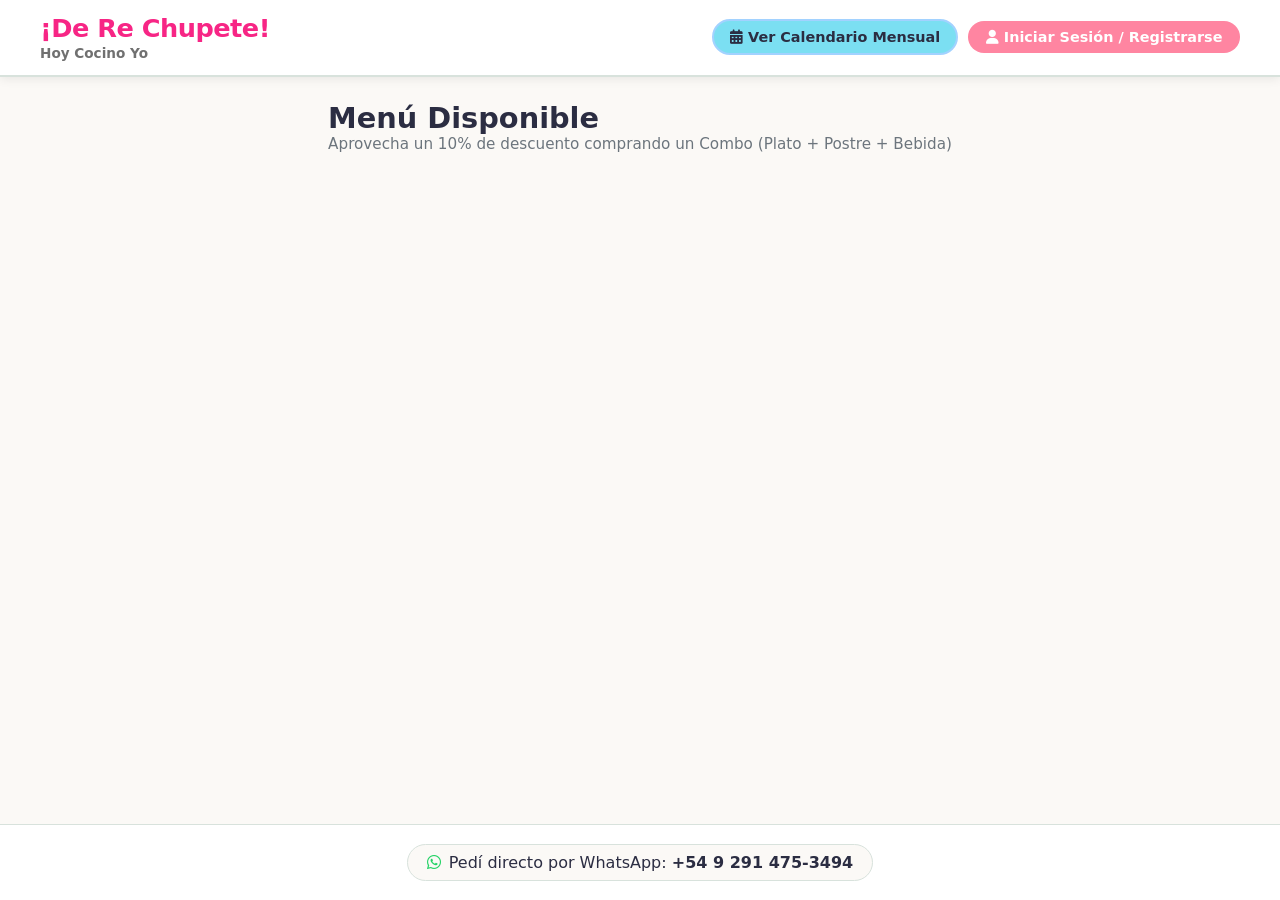
<file: hoy cocino yo/index.html>
<!DOCTYPE html>
<html lang="es">
<head>
  <meta charset="UTF-8">
  <meta name="viewport" content="width=device-width, initial-scale=1.0">
  <title>¡De Re Chupete! | Hoy Cocino Yo</title>
  <link rel="stylesheet" href="styles.css">
  <link rel="stylesheet" href="https://cdnjs.cloudflare.com/ajax/libs/font-awesome/6.4.0/css/all.min.css">
</head>
<body>

  <header class="header">
    <div class="header-container">
      <div class="logo">
        <h1>¡De Re Chupete!</h1>
        <span>Hoy Cocino Yo</span>
      </div>
      <div class="header-actions">
        <button class="btn-cal-toggle" onclick="openCalendarModal()">
          <i class="fa-solid fa-calendar-days"></i> Ver Calendario Mensual
        </button>
        <div id="user-header-status">
          <button class="btn-login" onclick="toggleAuthModal('login')">
            <i class="fa-solid fa-user"></i> Iniciar Sesión / Registrarse
          </button>
        </div>
      </div>
    </div>
  </header>

  <main class="main-content">
    
    <!-- SECCIÓN PRIVADA PARA EL CLIENTE REGISTRADO / LOGUEADO -->
    <div class="card" id="user-history-panel" style="display:none; padding:1.2rem; margin-bottom:1.5rem;">
      <div style="display:flex; justify-content:space-between; align-items:center; flex-wrap:wrap; gap:10px;">
        <h3 style="color:var(--jojo-pink-dark);">
          <i class="fa-solid fa-clock-rotate-left"></i> Mis Pedidos Realizados
        </h3>
        <div>
          <button class="btn-admin" onclick="logoutUser()">Cerrar Sesión</button>
          <button class="btn-login" style="background-color:#e63946;" onclick="confirmarBorrarCuenta()">Borrar Mi Cuenta</button>
        </div>
      </div>
      <div id="mis-pedidos-lista" style="margin-top:1rem;"></div>
    </div>

    <div class="section-title">
      <h2>Menú Disponible</h2>
      <p>Aprovecha un 10% de descuento comprando un Combo (Plato + Postre + Bebida)</p>
    </div>

    <div style="display: flex; gap: 20px; align-items: flex-start; flex-wrap: wrap;">
      <div class="menu-grid" id="menu-grid-cliente" style="flex: 2; min-width: 300px;"></div>

      <div class="card" id="cart-box" style="flex: 1; min-width: 280px; padding: 1.2rem; display: none; position: sticky; top: 90px;">
        <h3 style="color: var(--jojo-pink-dark); margin-bottom: 0.8rem;">
          <i class="fa-solid fa-cart-shopping"></i> Tu Pedido
        </h3>
        <div id="cart-items-container"></div>
      </div>
    </div>
  </main>

  <div id="calendar-modal" class="modal-backdrop">
    <div class="modal-content">
      <div class="modal-header">
        <h3><i class="fa-solid fa-calendar-week"></i> Menú Programado del Mes</h3>
        <button class="close-btn" onclick="closeCalendarModal()">&times;</button>
      </div>
      <p style="font-size:0.85rem; color:#6c757d;">Consulta la disponibilidad de platillos para los próximos días.</p>
      
      <div class="full-calendar-grid" id="calendar-grid-container"></div>
    </div>
  </div>

  <div id="auth-modal" class="modal-backdrop">
    <div class="modal-content" style="max-width: 420px;">
      <div class="modal-header">
        <div style="display:flex; gap:10px;">
          <button id="tab-login-btn" onclick="switchAuthTab('login')" class="btn-admin" style="padding:0.3rem 0.8rem;">Iniciar Sesión</button>
          <button id="tab-register-btn" onclick="switchAuthTab('register')" class="btn-cal-toggle" style="padding:0.3rem 0.8rem;">Registrarse</button>
        </div>
        <button class="close-btn" onclick="toggleAuthModal()">&times;</button>
      </div>

      <form id="form-login" onsubmit="handleLoginEmail(event)" style="margin-top:10px;">
        <div class="form-group">
          <label>Correo Electrónico:</label>
          <input type="email" id="login-email" required placeholder="correo@ejemplo.com">
        </div>
        <div class="form-group">
          <label>Contraseña:</label>
          <input type="password" id="login-pass" required placeholder="******">
        </div>
        <button type="submit" class="btn-order">Ingresar</button>
      </form>

      <form id="form-register" onsubmit="handleRegisterUser(event)" style="display:none; margin-top:10px;">
        <div style="display:grid; grid-template-columns: 1fr 1fr; gap:10px;">
          <div class="form-group">
            <label>Nombre:</label>
            <input type="text" id="reg-nombre" required placeholder="Nombre">
          </div>
          <div class="form-group">
            <label>Apellido:</label>
            <input type="text" id="reg-apellido" required placeholder="Apellido">
          </div>
        </div>
        <div class="form-group">
          <label>DNI:</label>
          <input type="text" id="reg-dni" required placeholder="DNI">
        </div>
        <div class="form-group">
          <label>Correo Electrónico:</label>
          <input type="email" id="reg-email" required placeholder="correo@ejemplo.com">
        </div>
        <div class="form-group">
          <label>Contraseña:</label>
          <input type="password" id="reg-pass" required placeholder="******">
        </div>
        <div style="display:grid; grid-template-columns: 1fr 1fr; gap:10px;">
          <div class="form-group">
            <label>Localidad:</label>
            <input type="text" id="reg-localidad" value="Bahía Blanca">
          </div>
          <div class="form-group">
            <label>Teléfono:</label>
            <input type="text" id="reg-telefono" placeholder="291...">
          </div>
        </div>
        <button type="submit" class="btn-order">Crear Cuenta</button>
      </form>

    </div>
  </div>

  <footer class="footer">
    <div class="whatsapp-box">
      <i class="fa-brands fa-whatsapp" style="color:#25d366;"></i>
      <span>Pedí directo por WhatsApp: <strong>+54 9 291 475-3494</strong></span>
    </div>
  </footer>

  <script src="app.js"></script>
  <script>
    let productosGlobal = [];

    document.addEventListener('DOMContentLoaded', () => {
      checkActiveUser();
      renderCliente();
    });

    function checkActiveUser() {
      const userRaw = localStorage.getItem('currentUser');
      const headerBox = document.getElementById('user-header-status');
      const historyPanel = document.getElementById('user-history-panel');
      
      if (userRaw) {
        const user = JSON.parse(userRaw);
        if (user.rol === 'admin') {
          headerBox.innerHTML = `
            <a href="admin.html" class="btn-admin" style="text-decoration:none;">
              <i class="fa-solid fa-screwdriver-wrench"></i> Panel Admin
            </a>
            <button class="btn-login" onclick="logoutUser()" style="background-color:#e63946; margin-left:5px;">Salir</button>
          `;
          historyPanel.style.display = 'none';
        } else {
          headerBox.innerHTML = `
            <span style="font-size:0.9rem; font-weight:bold; margin-right:8px; color:var(--jojo-pink-dark);">Hola, ${user.nombre}!</span>
            <button class="btn-login" onclick="logoutUser()" style="background-color:#e63946;">Salir</button>
          `;
          historyPanel.style.display = 'block';
          cargarMisPedidos(user.id_cliente);
        }
      } else {
        headerBox.innerHTML = `
          <button class="btn-login" onclick="toggleAuthModal('login')">
            <i class="fa-solid fa-user"></i> Iniciar Sesión / Registrarse
          </button>
        `;
        historyPanel.style.display = 'none';
      }
    }

    async function cargarMisPedidos(id_cliente) {
      const res = await fetch(`api.php?action=get_mis_pedidos&id_cliente=${id_cliente}`);
      const data = await res.json();
      const container = document.getElementById('mis-pedidos-lista');

      if (!data.data || data.data.length === 0) {
        container.innerHTML = '<p style="font-size:0.85rem; color:#777;">Aún no realizaste ningún pedido.</p>';
        return;
      }

      let html = '';
      data.data.forEach(p => {
        const fecha = new Date(p.fecha_hora).toLocaleDateString('es-AR', { day:'2-digit', month:'2-digit', hour:'2-digit', minute:'2-digit' });
        html += `
          <div style="display:flex; justify-content:space-between; align-items:center; padding:0.6rem; border-bottom:1px solid var(--jojo-border); font-size:0.85rem;">
            <div>
              <strong>Pedido #${p.id_pedido}</strong> (${p.tipo_menu}) - <small style="color:#666;">${fecha}</small>
            </div>
            <div>
              <strong style="color:var(--jojo-pink-dark);">$${p.monto_total.toLocaleString('es-AR')}</strong>
              <span class="badge" style="margin-left:8px; background-color:var(--jojo-turquoise-pastel); color:var(--jojo-text-dark);">${p.estado}</span>
            </div>
          </div>
        `;
      });
      container.innerHTML = html;
    }

    async function confirmarBorrarCuenta() {
      const userRaw = localStorage.getItem('currentUser');
      if (!userRaw) return;
      const user = JSON.parse(userRaw);

      if (confirm(`¿Está seguro de que desea borrar la cuenta de ${user.nombre}? Se eliminarán sus registros.`)) {
        const res = await fetch('api.php?action=delete_cuenta', {
          method: 'POST',
          headers: { 'Content-Type': 'application/json' },
          body: JSON.stringify({ id_cliente: user.id_cliente })
        });
        const data = await res.json();
        if (data.status === 'success') {
          alert('Tu cuenta ha sido eliminada correctamente.');
          logoutUser();
        }
      }
    }

    function logoutUser() {
      localStorage.removeItem('currentUser');
      window.location.reload();
    }

    function openCalendarModal() {
      document.getElementById('calendar-modal').classList.add('active');
      renderFullMonthCalendar();
    }

    function closeCalendarModal() {
      document.getElementById('calendar-modal').classList.remove('active');
    }

    function toggleAuthModal(mode = 'login') {
      const modal = document.getElementById('auth-modal');
      modal.classList.toggle('active');
      if (modal.classList.contains('active')) switchAuthTab(mode);
    }

    function switchAuthTab(mode) {
      const fLogin = document.getElementById('form-login');
      const fReg = document.getElementById('form-register');
      const bLogin = document.getElementById('tab-login-btn');
      const bReg = document.getElementById('tab-register-btn');

      if (mode === 'login') {
        fLogin.style.display = 'block';
        fReg.style.display = 'none';
        bLogin.className = 'btn-admin';
        bReg.className = 'btn-cal-toggle';
      } else {
        fLogin.style.display = 'none';
        fReg.style.display = 'block';
        bLogin.className = 'btn-cal-toggle';
        bReg.className = 'btn-admin';
      }
    }

    async function handleLoginEmail(e) {
      e.preventDefault();
      const email = document.getElementById('login-email').value;
      const pass = document.getElementById('login-pass').value;

      const res = await fetch('api.php?action=login', {
        method: 'POST',
        headers: { 'Content-Type': 'application/json' },
        body: JSON.stringify({ email: email, password: pass })
      });

      const data = await res.json();
      if(data.status === 'success') {
        localStorage.setItem('currentUser', JSON.stringify(data.user));
        
        if (data.user.rol === 'admin') {
          alert('¡Bienvenido Administrador! Redirigiendo al panel...');
          window.location.href = 'admin.html';
        } else {
          alert(`¡Bienvenido/a, ${data.user.nombre}!`);
          toggleAuthModal();
          checkActiveUser();
        }
      } else {
        alert(data.message);
      }
    }

    async function handleRegisterUser(e) {
      e.preventDefault();
      const payload = {
        nombre: document.getElementById('reg-nombre').value,
        apellido: document.getElementById('reg-apellido').value,
        dni: document.getElementById('reg-dni').value,
        email: document.getElementById('reg-email').value,
        password: document.getElementById('reg-pass').value,
        localidad: document.getElementById('reg-localidad').value,
        telefono: document.getElementById('reg-telefono').value
      };

      const res = await fetch('api.php?action=register', {
        method: 'POST',
        headers: { 'Content-Type': 'application/json' },
        body: JSON.stringify(payload)
      });

      const data = await res.json();
      if(data.status === 'success') {
        localStorage.setItem('currentUser', JSON.stringify(data.user));
        alert('¡Registro exitoso!');
        toggleAuthModal();
        checkActiveUser();
      } else {
        alert(data.message);
      }
    }

    async function renderCliente() {
      productosGlobal = await cargarViandas('');
      const grid = document.getElementById('menu-grid-cliente');
      if (!productosGlobal) return;

      const postreSelectable = productosGlobal.find(p => p.badge === 'Postre' && p.stock > 0);
      const bebidaSelectable = productosGlobal.find(p => p.badge === 'Bebida' && p.stock > 0);

      let html = '';
      productosGlobal.forEach(v => {
        if (!v.available) return;

        const sinStock = v.stock <= 0;
        const badgeStock = sinStock 
          ? `<span class="badge" style="background-color:#e63946;">SIN STOCK</span>`
          : `<span class="badge" style="background-color:#2a9d8f;">Stock: ${v.stock} un.</span>`;

        let agregadosHtml = '';
        if (v.badge === 'Plato Principal' && !sinStock) {
          agregadosHtml = `
            <div style="margin-top: 10px; padding-top: 8px; border-top: 1px dashed var(--jojo-border); font-size: 0.8rem;">
              <strong style="color: var(--jojo-text-dark); display:block; margin-bottom: 4px;">Opciones de Compra:</strong>
              
              <div style="display:flex; flex-direction:column; gap:6px;">
                <button class="btn-order" onclick='agregarAlCarrito(${JSON.stringify(v)})' style="padding:0.4rem; font-size:0.8rem;">
                  Añadir Plato ($${v.price.toLocaleString('es-AR')})
                </button>
                
                ${postreSelectable ? `
                  <button class="btn-admin" onclick='agregarAlCarrito(${JSON.stringify(v)}); agregarAlCarrito(${JSON.stringify(postreSelectable)});' style="padding:0.4rem; font-size:0.75rem;">
                    + Añadir ${postreSelectable.name} (+$${postreSelectable.price})
                  </button>
                ` : ''}

                ${bebidaSelectable ? `
                  <button class="btn-admin" onclick='agregarAlCarrito(${JSON.stringify(v)}); agregarAlCarrito(${JSON.stringify(bebidaSelectable)});' style="padding:0.4rem; font-size:0.75rem;">
                    + Añadir ${bebidaSelectable.name} (+$${bebidaSelectable.price})
                  </button>
                ` : ''}

                ${(postreSelectable && bebidaSelectable) ? `
                  <button class="btn-login" onclick='agregarComboDirecto(${JSON.stringify(v)}, ${JSON.stringify(postreSelectable)}, ${JSON.stringify(bebidaSelectable)})' style="padding:0.4rem; font-size:0.75rem; background-color:var(--jojo-pink-dark);">
                    <i class="fa-solid fa-star"></i> Comprar Combo (+10% OFF)
                  </button>
                ` : ''}
              </div>
            </div>
          `;
        } else if (!sinStock) {
          agregadosHtml = `
            <button class="btn-order" onclick='agregarAlCarrito(${JSON.stringify(v)})' style="margin-top:10px;">
              Añadir al Carrito ($${v.price.toLocaleString('es-AR')})
            </button>
          `;
        } else {
          agregadosHtml = `
            <button class="btn-order" disabled style="margin-top:10px; background-color:#ccc; cursor:not-allowed;">
              Sin Stock
            </button>
          `;
        }

        html += `
          <article class="card" style="${sinStock ? 'opacity:0.7;' : ''}">
            <div class="card-header">
              <h3>${v.name}</h3>
              <div>
                <span class="badge">${v.badge}</span>
                ${badgeStock}
              </div>
            </div>
            <div class="card-image-wrapper">
              <img src="${v.img}" alt="${v.name}">
            </div>
            <div class="dish-details">
              <p style="font-size:0.85rem; color:#555; margin-bottom:8px;">${v.description || 'Deliciosa opción preparada con ingredientes frescos.'}</p>
              <strong>$${v.price.toLocaleString('es-AR')}</strong>
              ${agregadosHtml}
            </div>
          </article>
        `;
      });

      grid.innerHTML = html;
    }
  </script>
</body>
</html>
</file>
<file: hoy cocino yo/styles.css>
:root {
  --jojo-bg: #fbf9f6;
  --jojo-card-bg: #ffffff;
  --jojo-pink-pastel: #ff85a1;
  --jojo-pink-dark: #f72585;
  --jojo-blue-pastel: #a2d2ff;
  --jojo-turquoise-pastel: #7bdff2;
  --jojo-yellow-pastel: #fcf6bd;
  --jojo-purple-pastel: #e0aaff;
  --jojo-text-dark: #2b2d42;
  --jojo-border: #d8e2dc;
  --jojo-shadow: rgba(0, 0, 0, 0.08);
}

* {
  box-sizing: border-box;
  margin: 0;
  padding: 0;
  font-family: 'Segoe UI', system-ui, -apple-system, sans-serif;
}

body {
  background-color: var(--jojo-bg);
  color: var(--jojo-text-dark);
  min-height: 100vh;
  display: flex;
  flex-direction: column;
}

.header {
  background-color: #ffffff;
  border-bottom: 2px solid var(--jojo-border);
  padding: 0.8rem 1.5rem;
  box-shadow: 0 2px 10px var(--jojo-shadow);
  position: sticky;
  top: 0;
  z-index: 100;
}

.header-container {
  max-width: 1200px;
  margin: 0 auto;
  display: flex;
  justify-content: space-between;
  align-items: center;
}

.logo h1 {
  color: var(--jojo-pink-dark);
  font-size: 1.6rem;
  font-weight: 800;
  letter-spacing: -0.5px;
}

.logo span {
  color: #707070;
  font-size: 0.85rem;
  font-weight: 600;
}

.header-actions {
  display: flex;
  align-items: center;
  gap: 10px;
}

.btn-cal-toggle {
  background-color: var(--jojo-turquoise-pastel);
  color: var(--jojo-text-dark);
  border: 2px solid var(--jojo-blue-pastel);
  padding: 0.5rem 1rem;
  border-radius: 20px;
  font-weight: 700;
  cursor: pointer;
  transition: all 0.2s ease;
  font-size: 0.9rem;
}

.btn-cal-toggle:hover {
  background-color: var(--jojo-blue-pastel);
}

.btn-admin {
  background-color: var(--jojo-yellow-pastel);
  color: var(--jojo-text-dark);
  border: 2px solid #f7e780;
  padding: 0.5rem 1rem;
  border-radius: 20px;
  font-weight: 700;
  cursor: pointer;
  font-size: 0.9rem;
}

.btn-login {
  background-color: var(--jojo-pink-pastel);
  color: #ffffff;
  border: none;
  padding: 0.5rem 1.1rem;
  border-radius: 20px;
  font-weight: 700;
  cursor: pointer;
  font-size: 0.9rem;
}

.main-content {
  max-width: 1200px;
  margin: 1.5rem auto;
  padding: 0 1rem;
  flex: 1;
}

.section-title {
  text-align: left;
  margin-bottom: 1.5rem;
}

.section-title h2 {
  color: var(--jojo-text-dark);
  font-size: 1.8rem;
  font-weight: 800;
}

.section-title p {
  color: #6c757d;
  font-size: 0.95rem;
}

.menu-grid {
  display: grid;
  grid-template-columns: repeat(auto-fill, minmax(280px, 1fr));
  gap: 1.5rem;
}

.card {
  background-color: var(--jojo-card-bg);
  border-radius: 16px;
  border: 1px solid var(--jojo-border);
  box-shadow: 0 4px 12px var(--jojo-shadow);
  overflow: hidden;
  transition: transform 0.2s ease, box-shadow 0.2s ease;
}

.card:hover {
  transform: translateY(-4px);
  box-shadow: 0 8px 20px rgba(0, 0, 0, 0.12);
}

.card-header {
  padding: 0.8rem 1rem;
  background-color: #f8f9fa;
  display: flex;
  justify-content: space-between;
  align-items: center;
  border-bottom: 1px solid var(--jojo-border);
}

.card-header h3 {
  color: var(--jojo-text-dark);
  font-size: 1.1rem;
  font-weight: 700;
}

.badge {
  background-color: var(--jojo-pink-pastel);
  color: white;
  padding: 0.2rem 0.6rem;
  border-radius: 12px;
  font-size: 0.75rem;
  font-weight: 700;
}

.card-image-wrapper {
  position: relative;
  height: 180px;
}

.card-image-wrapper img {
  width: 100%;
  height: 100%;
  object-fit: cover;
}

.dish-details {
  padding: 1rem;
}

.dish-details strong {
  font-size: 1.2rem;
  color: var(--jojo-pink-dark);
  display: block;
}

.btn-order {
  width: 100%;
  background-color: var(--jojo-turquoise-pastel);
  color: var(--jojo-text-dark);
  border: none;
  padding: 0.7rem;
  border-radius: 12px;
  font-size: 0.95rem;
  font-weight: 700;
  cursor: pointer;
  transition: background-color 0.2s;
}

.btn-order:hover {
  background-color: var(--jojo-pink-pastel);
  color: #ffffff;
}

.modal-backdrop {
  display: none;
  position: fixed;
  top: 0;
  left: 0;
  width: 100vw;
  height: 100vh;
  background-color: rgba(0, 0, 0, 0.4);
  backdrop-filter: blur(4px);
  z-index: 1000;
  justify-content: center;
  align-items: center;
  padding: 1rem;
}

.modal-backdrop.active {
  display: flex;
}

.modal-content {
  background-color: #ffffff;
  border-radius: 20px;
  width: 100%;
  max-width: 800px;
  max-height: 90vh;
  overflow-y: auto;
  box-shadow: 0 10px 30px rgba(0,0,0,0.2);
  padding: 1.5rem;
  position: relative;
  border: 2px solid var(--jojo-turquoise-pastel);
}

.modal-header {
  display: flex;
  justify-content: space-between;
  align-items: center;
  margin-bottom: 1rem;
  padding-bottom: 0.5rem;
  border-bottom: 2px solid var(--jojo-border);
}

.modal-header h3 {
  font-size: 1.4rem;
  color: var(--jojo-pink-dark);
}

.close-btn {
  background: none;
  border: none;
  font-size: 1.5rem;
  cursor: pointer;
  color: #707070;
}

.full-calendar-grid {
  display: grid;
  grid-template-columns: repeat(7, 1fr);
  gap: 8px;
  margin-top: 1rem;
}

.calendar-day-head {
  text-align: center;
  font-weight: 700;
  font-size: 0.85rem;
  color: var(--jojo-pink-dark);
  padding: 0.3rem 0;
}

.calendar-day-cell {
  background-color: #f8f9fa;
  border-radius: 10px;
  border: 1px solid var(--jojo-border);
  min-height: 90px;
  padding: 0.5rem;
  font-size: 0.8rem;
  display: flex;
  flex-direction: column;
}

.calendar-day-cell .num {
  font-weight: 800;
  color: var(--jojo-text-dark);
  margin-bottom: 0.3rem;
}

.calendar-day-cell .menu-title {
  background-color: var(--jojo-yellow-pastel);
  color: var(--jojo-text-dark);
  padding: 0.2rem 0.4rem;
  border-radius: 6px;
  font-weight: 700;
  font-size: 0.75rem;
  margin-top: auto;
}

.calendar-day-cell .empty-msg {
  color: #a0a0a0;
  font-style: italic;
  font-size: 0.7rem;
  margin-top: auto;
  line-height: 1.1;
}

.form-group {
  margin-bottom: 1rem;
}

.form-group label {
  display: block;
  font-weight: 700;
  margin-bottom: 0.3rem;
  color: var(--jojo-text-dark);
  font-size: 0.85rem;
}

.form-group input, .form-group select {
  width: 100%;
  padding: 0.6rem;
  border: 1px solid var(--jojo-border);
  border-radius: 10px;
  font-size: 0.9rem;
}

.checkbox-container {
  display: flex;
  align-items: center;
  gap: 8px;
  font-weight: bold;
  cursor: pointer;
  color: var(--jojo-text-dark);
}

.date-filter-box {
  display: flex;
  gap: 15px;
  align-items: flex-end;
  background-color: var(--jojo-bg);
  padding: 1rem;
  border-radius: 12px;
  border: 1px solid var(--jojo-border);
  margin-bottom: 1.5rem;
  flex-wrap: wrap;
}

.summary-cards-container {
  display: flex;
  gap: 15px;
  margin-bottom: 1.5rem;
}

.summary-card {
  flex: 1;
  background-color: var(--jojo-turquoise-pastel);
  border-radius: 12px;
  padding: 1rem;
  text-align: center;
}

.summary-card span {
  display: block;
  font-size: 0.8rem;
  font-weight: 700;
  color: var(--jojo-text-dark);
}

.summary-card strong {
  font-size: 1.5rem;
  color: var(--jojo-text-dark);
}

.ticket-rack-container {
  position: relative;
  background-color: #333d51;
  border-radius: 16px;
  padding: 2rem 1rem 1.5rem 1rem;
  overflow-x: auto;
}

.ticket-wire {
  position: absolute;
  top: 20px;
  left: 0;
  right: 0;
  height: 4px;
  background: var(--jojo-yellow-pastel);
}

.tickets-rack {
  display: flex;
  gap: 15px;
  min-height: 200px;
  align-items: flex-start;
  padding-top: 10px;
}

.papas-ticket {
  width: 170px;
  min-width: 170px;
  background-color: #fffdf7;
  border-radius: 8px;
  box-shadow: 0 4px 10px rgba(0,0,0,0.15);
  padding: 0.8rem;
  position: relative;
  transform-origin: top center;
  cursor: pointer;
  font-family: monospace;
}

.papas-ticket:hover {
  animation: swingTicket 0.8s ease-in-out infinite alternate;
}

.ticket-clip {
  position: absolute;
  top: -15px;
  left: 50%;
  transform: translateX(-50%);
  width: 14px;
  height: 18px;
  background: var(--jojo-pink-pastel);
  border-radius: 4px;
}

.ticket-header {
  border-bottom: 2px dashed var(--jojo-pink-pastel);
  padding-bottom: 4px;
  margin-bottom: 6px;
  text-align: center;
}

.ticket-header span {
  font-weight: bold;
  color: var(--jojo-pink-dark);
  font-size: 0.9rem;
  display: block;
}

.ticket-price {
  font-size: 1.1rem;
  font-weight: bold;
  color: var(--jojo-text-dark);
  text-align: right;
  margin-top: 6px;
}

.ticket-footer {
  margin-top: 6px;
  background-color: var(--jojo-turquoise-pastel);
  text-align: center;
  font-size: 0.65rem;
  font-weight: bold;
  padding: 2px;
  border-radius: 4px;
}

@keyframes swingTicket {
  0% { transform: rotate(0deg); }
  25% { transform: rotate(4deg); }
  75% { transform: rotate(-4deg); }
  100% { transform: rotate(0deg); }
}

@media print {
  .no-print, header, footer, button, .date-filter-box {
    display: none !important;
  }
  body {
    background-color: #fff !important;
  }
}

.footer {
  background-color: #ffffff;
  color: var(--jojo-text-dark);
  text-align: center;
  padding: 1.2rem;
  margin-top: auto;
  border-top: 1px solid var(--jojo-border);
}

.whatsapp-box {
  display: inline-flex;
  align-items: center;
  gap: 8px;
  background-color: var(--jojo-bg);
  padding: 0.5rem 1.2rem;
  border-radius: 20px;
  border: 1px solid var(--jojo-border);
}

.drop-zone {
  border: 2px dashed var(--jojo-turquoise-pastel);
  border-radius: 12px;
  padding: 1.5rem;
  text-align: center;
  background-color: var(--jojo-bg);
  cursor: pointer;
  transition: background-color 0.2s, border-color 0.2s;
}

.drop-zone:hover, .drop-zone.dragover {
  background-color: var(--jojo-yellow-pastel);
  border-color: var(--jojo-pink-dark);
}
</file>
